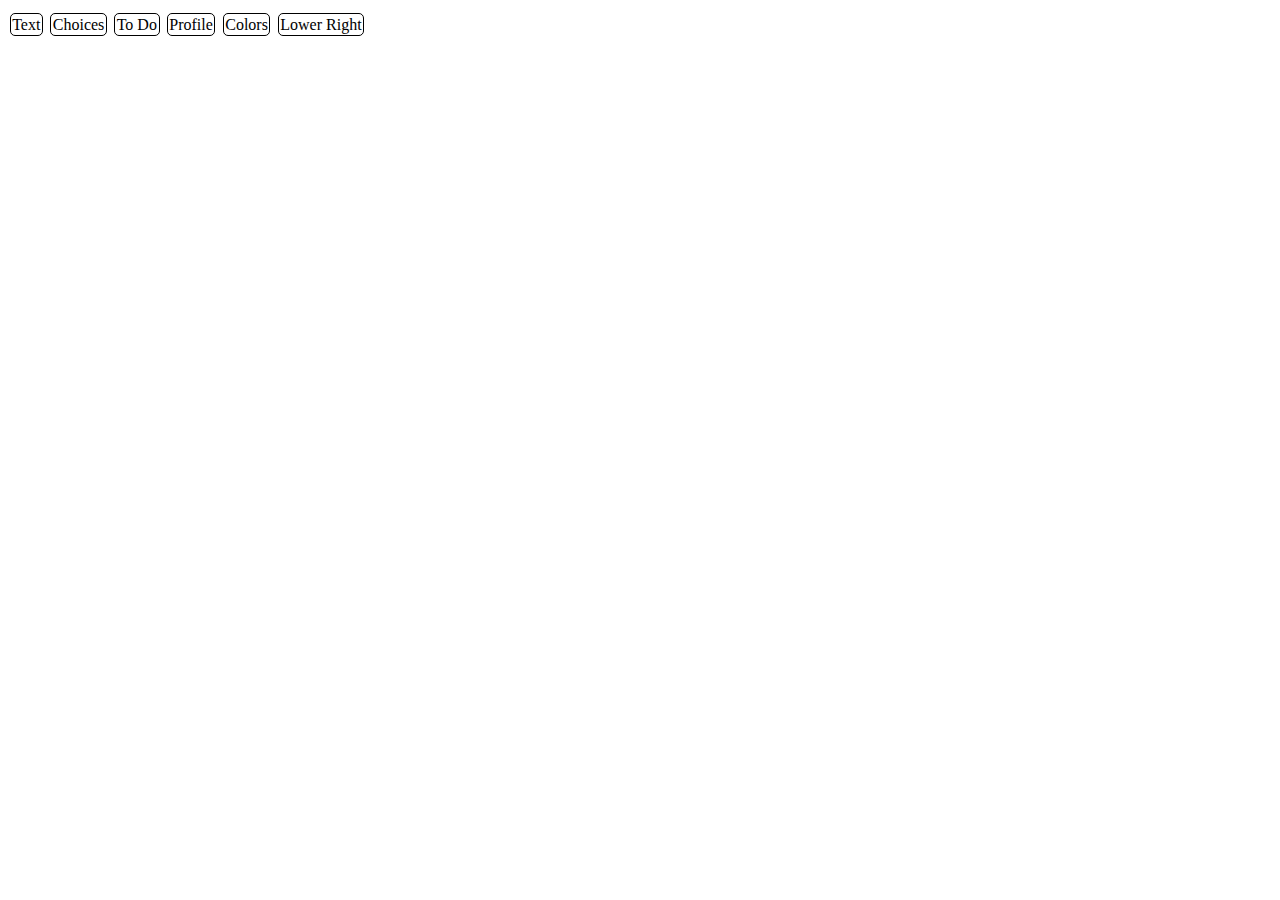
<file: index.html>
<!DOCTYPE html>
<html lang="en">
<head>
    <meta charset="UTF-8">
    <meta http-equiv="X-UA-Compatible" content="IE=edge">
    <meta name="viewport" content="width=device-width, initial-scale=1.0">
    <title>Document</title>
    <link rel="stylesheet" type="text/css" href="home.css" >
</head>
<body>
    <nav>
        <span class="tab">Text</span>
        <span class="tab">Choices</span>
        <span class="tab">To Do</span>
        <span class="tab">Profile</span>
        <span class="tab">Colors</span>
        <span class="tab">Lower Right</span>
    </nav>
</body>
</html>
</file>
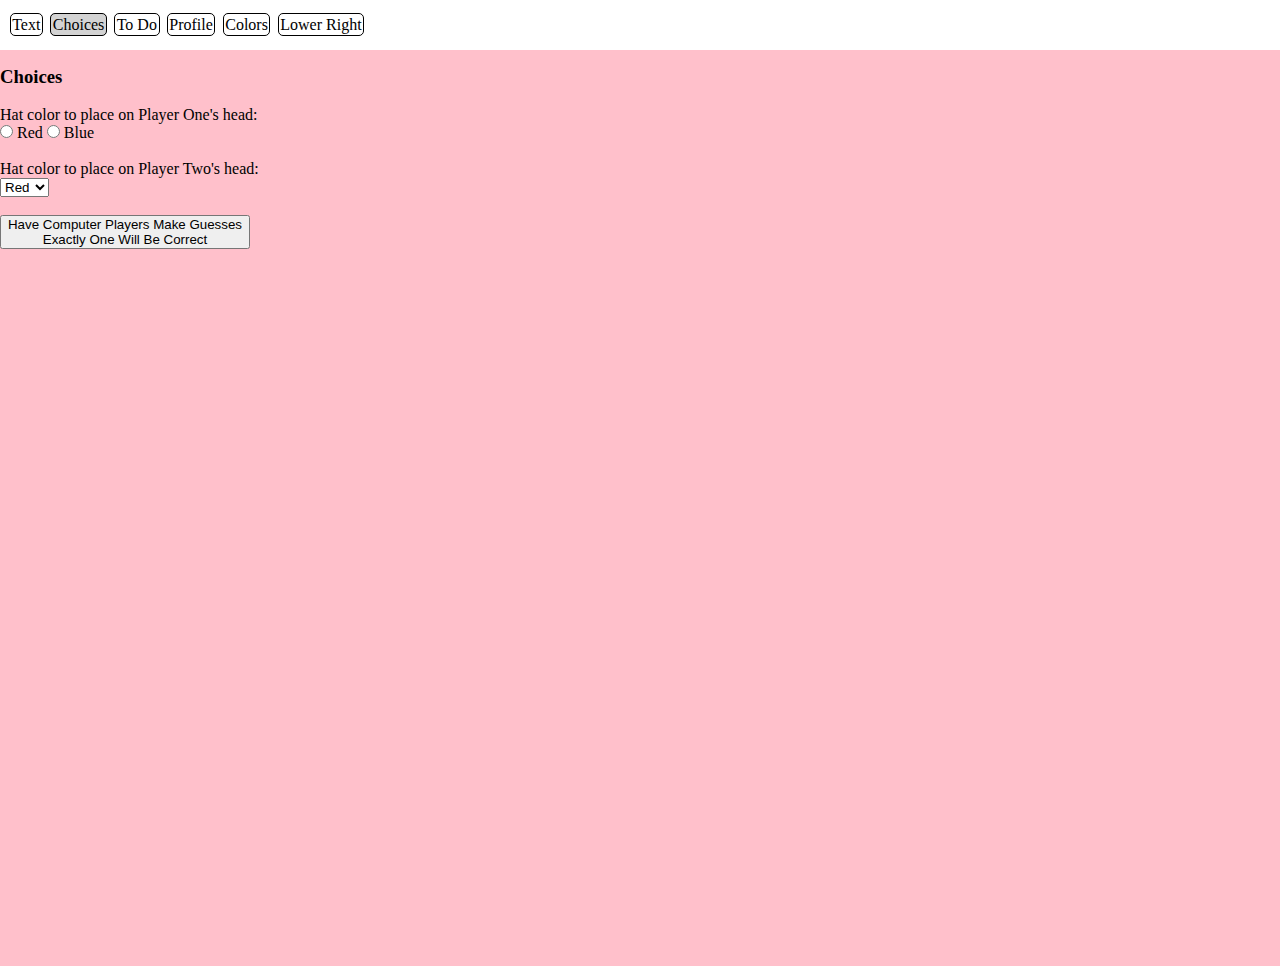
<file: Choices.html>
<!DOCTYPE html>
<html lang="en">
<head>
    <meta charset="UTF-8">
    <meta http-equiv="X-UA-Compatible" content="IE=edge">
    <meta name="viewport" content="width=device-width, initial-scale=1.0">
    <title>Document</title>
    <link rel="stylesheet" type="text/css" href="NavBar.css" >
    <link rel="stylesheet" type="text/css" href="Choices.css" >

</head>
<body>
    <nav>
        <span class="tab"><a href="Text.html">Text</a></span>
        <span class="tab" style="background-color: lightgray;"><a href="Choices.html">Choices</a></span>
        <span class="tab"><a href="ToDo.html">To Do</a></span>
        <span class="tab"><a href="Profile.html">Profile</a></span>
        <span class="tab"><a href="Colors.html">Colors</a></span>
        <span class="tab"><a href="LowerRight.html">Lower Right</a></span>
    </nav>
    <div>
        <h3>Choices</h3>

        <br>
        
        <p>Hat color to place on Player One's head:
            <br>
            <input type="radio" id="red" name="player1Color" value="Red">
            <label for="red">Red</label> 
            <input type="radio" id="blue" name="player1Color" value="Blue">
            <label for="blue">Blue</label>
        </p>
        
        <br>
    
        <p>Hat color to place on Player Two's head:
    
            <br>
    
            <select id="player2Color">
                <option value="Red">Red</option>
                <option value="Blue">Blue</option>
            </select>
        </p>
    
        <br>
     
       <input type="submit" value="Have Computer Players Make Guesses Exactly One Will Be Correct" onclick="submit()">

       <p id = "output">

       </p>
    
    </div>

    <script>
        function submit(){
           let player2 = document.getElementById('player2Color').value

           let player1 = document.querySelector('input[type="radio"]:checked').value
        
            document.getElementById("output").innerHTML = `<br>Player one hat color is: ${player1} <br> Player two hat color is: ${player2}`

        }
    </script>
</body>
</html>
</file>
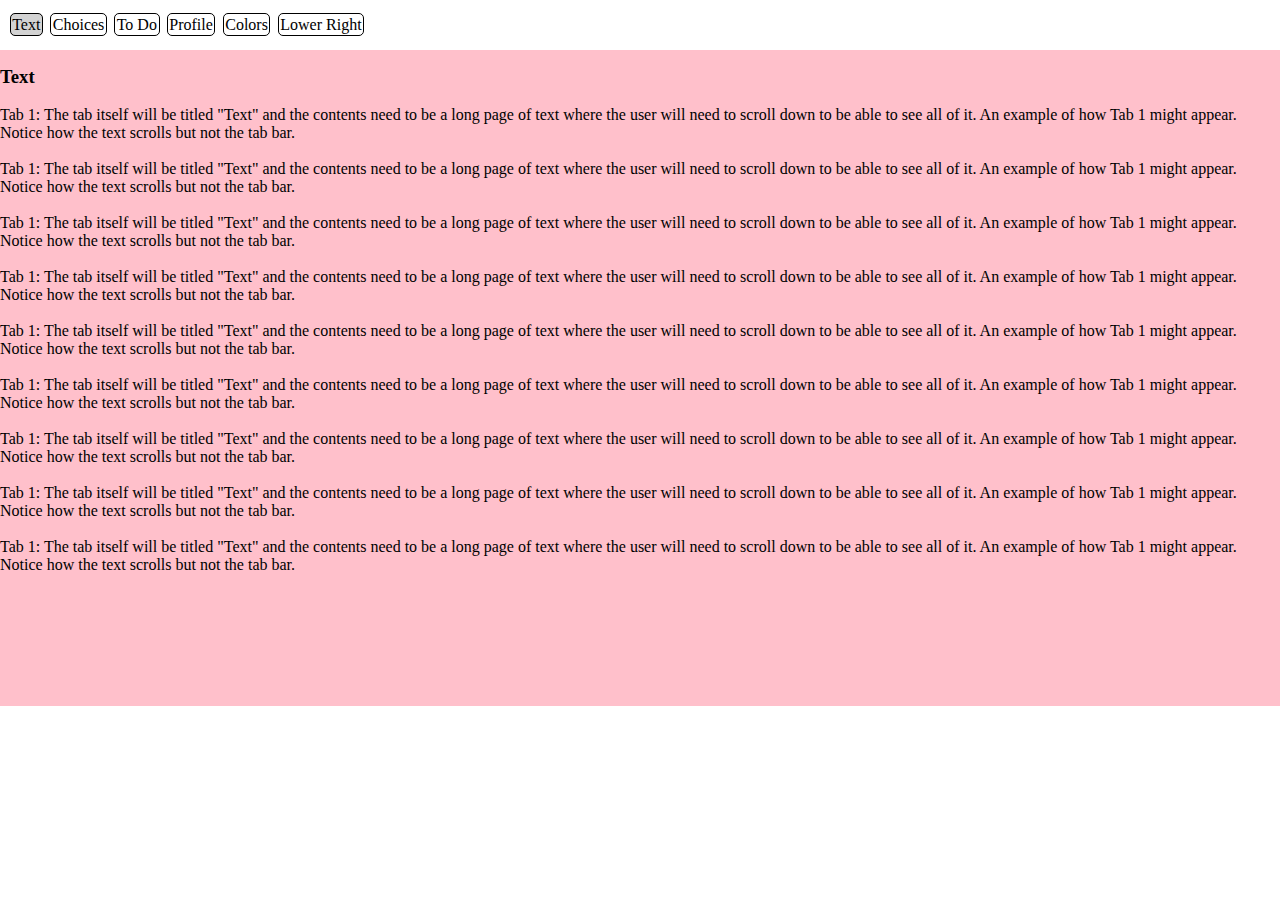
<file: Text.html>
<!DOCTYPE html>
<html lang="en">
<head>
    <meta charset="UTF-8">
    <meta http-equiv="X-UA-Compatible" content="IE=edge">
    <meta name="viewport" content="width=device-width, initial-scale=1.0">
    <title>Document</title>
    <link rel="stylesheet" type="text/css" href="NavBar.css" >
    <link rel="stylesheet" type="text/css" href="Text.css" >

</head>
<body>
    <nav>
        <span class="tab" style="background-color: lightgray;"><a href="Text.html">Text</a></span>
        <span class="tab"><a href="Choices.html">Choices</a></span>
        <span class="tab"><a href="ToDo.html">To Do</a></span>
        <span class="tab"><a href="Profile.html">Profile</a></span>
        <span class="tab"><a href="Colors.html">Colors</a></span>
        <span class="tab"><a href="LowerRight.html">Lower Right</a></span>
    </nav>
    <div class="scrollable">
        <h3>Text</h3> 
        <br>
        <p>
            Tab 1: The tab itself will be titled "Text" and the contents need to be a long page of text where the user will need to scroll down to be able to see all of it. An example of how Tab 1 might appear. Notice how the text scrolls but not the tab bar.
        </p>
        <br>
        <p>
            Tab 1: The tab itself will be titled "Text" and the contents need to be a long page of text where the user will need to scroll down to be able to see all of it. An example of how Tab 1 might appear. Notice how the text scrolls but not the tab bar.
        </p>
        <br>

        <p>
            Tab 1: The tab itself will be titled "Text" and the contents need to be a long page of text where the user will need to scroll down to be able to see all of it. An example of how Tab 1 might appear. Notice how the text scrolls but not the tab bar.
        </p>
        <br>

        <p>
            Tab 1: The tab itself will be titled "Text" and the contents need to be a long page of text where the user will need to scroll down to be able to see all of it. An example of how Tab 1 might appear. Notice how the text scrolls but not the tab bar.
        </p>
        <br>

        <p>
            Tab 1: The tab itself will be titled "Text" and the contents need to be a long page of text where the user will need to scroll down to be able to see all of it. An example of how Tab 1 might appear. Notice how the text scrolls but not the tab bar.
        </p>

        <br>

        <p>
            Tab 1: The tab itself will be titled "Text" and the contents need to be a long page of text where the user will need to scroll down to be able to see all of it. An example of how Tab 1 might appear. Notice how the text scrolls but not the tab bar.
        </p>
        
        <br>

        <p>
            Tab 1: The tab itself will be titled "Text" and the contents need to be a long page of text where the user will need to scroll down to be able to see all of it. An example of how Tab 1 might appear. Notice how the text scrolls but not the tab bar.
        </p>
        
        <br>

        <p>
            Tab 1: The tab itself will be titled "Text" and the contents need to be a long page of text where the user will need to scroll down to be able to see all of it. An example of how Tab 1 might appear. Notice how the text scrolls but not the tab bar.
        </p>
        
        <br>

        <p>
            Tab 1: The tab itself will be titled "Text" and the contents need to be a long page of text where the user will need to scroll down to be able to see all of it. An example of how Tab 1 might appear. Notice how the text scrolls but not the tab bar.
        </p>
        
        <br>

    </div>
</body>
</html>
</file>
<file: home.css>
html {
    background-color: white;
}

* {
    margin: 0;
    padding: 0;
}

nav {
    margin-left: 0.5rem;
    margin-top: 1rem;
}

.tab {
    padding: 0.1rem;
    margin: 0.1rem;
    border: 1px solid black;
    border-radius: 5px;
}

.tab:hover {
    background-color: lightgray;
}
</file>
<file: NavBar.css>
html {
    background-color: white;
}

* {
    margin: 0;
    padding: 0;
}

nav {
    margin-left: 0.5rem;
    margin-top: 1rem;
    margin-bottom: 1rem;
}

nav > span > a {
    text-decoration: none;
    color: black;
}

.tab {
    padding: 0.1rem;
    margin: 0.1rem;
    border: 1px solid black;
    border-radius: 5px;
}

.tab:hover {
    background-color: lightgray;
}
</file>
<file: Choices.css>
input[type="submit"] {
    white-space: normal;
    width: 250px;
}
div {
    background-color: pink;
    height: 900px;
    padding-top: 1rem;
}

#output{
    font-size: larger;
    font-weight:bolder
}
</file>
<file: Text.css>
div {
    background-color: pink;
    min-height: 40rem;
    padding-top: 1rem;
    
}
.scrollable {
    height:400px; 
    overflow: auto;
}
</file>
